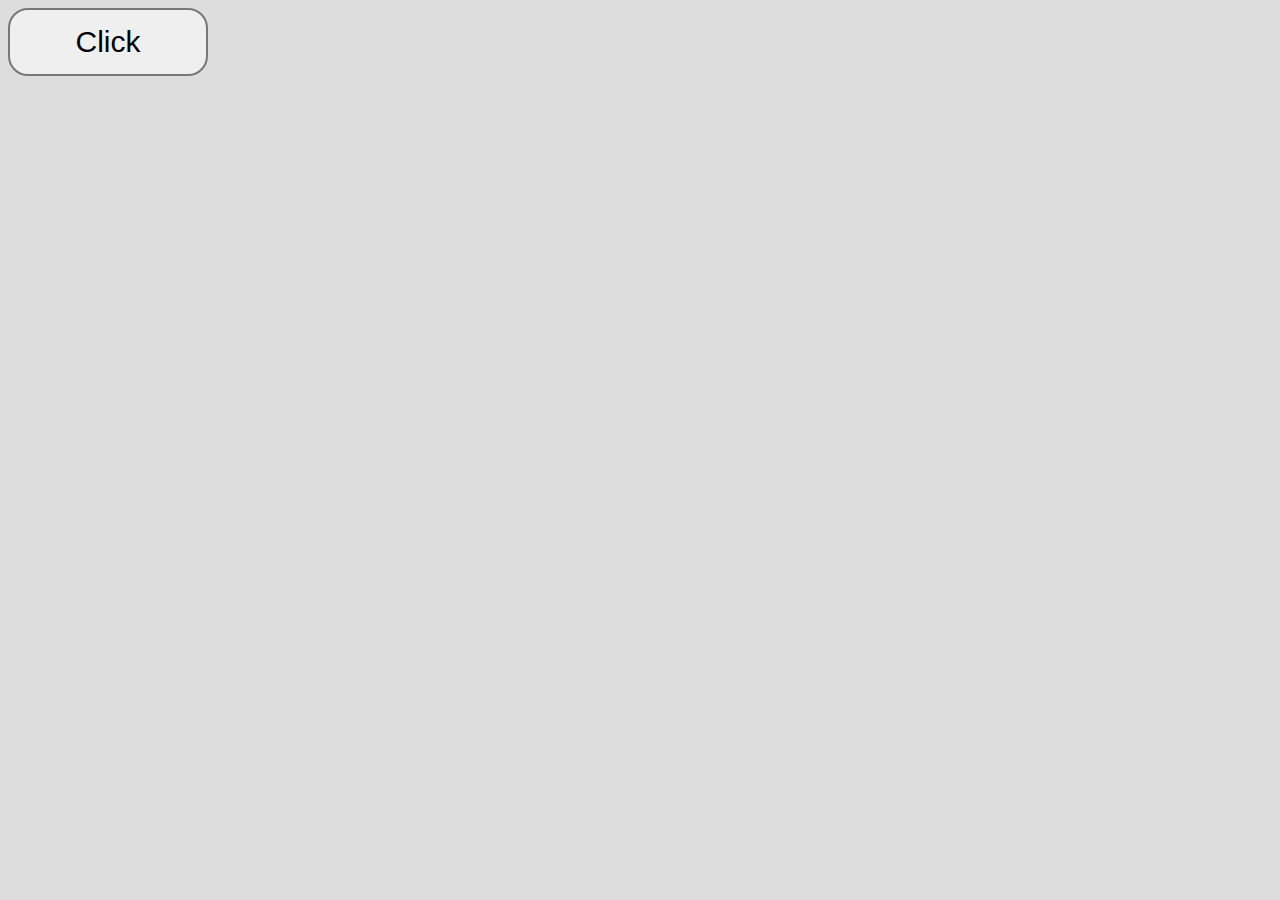
<file: index1.html>
<html>
    <head>
        <style>
			body
			{
				background-color: #DDD;
			}
			button
			{
				width: 200px;
				color: #000;
				border: 2px solid #777;
				border-radius: 20px;
				padding: 15px;
				font-size: 30px;
				cursor: pointer;
				outline: 0;  
			}
		</style>
           <script src="JavaScript/script.js"></script>
    </head>
    <body>
        <button onclick="vaild()">Click</button>
    </body>
</html>
</file>
